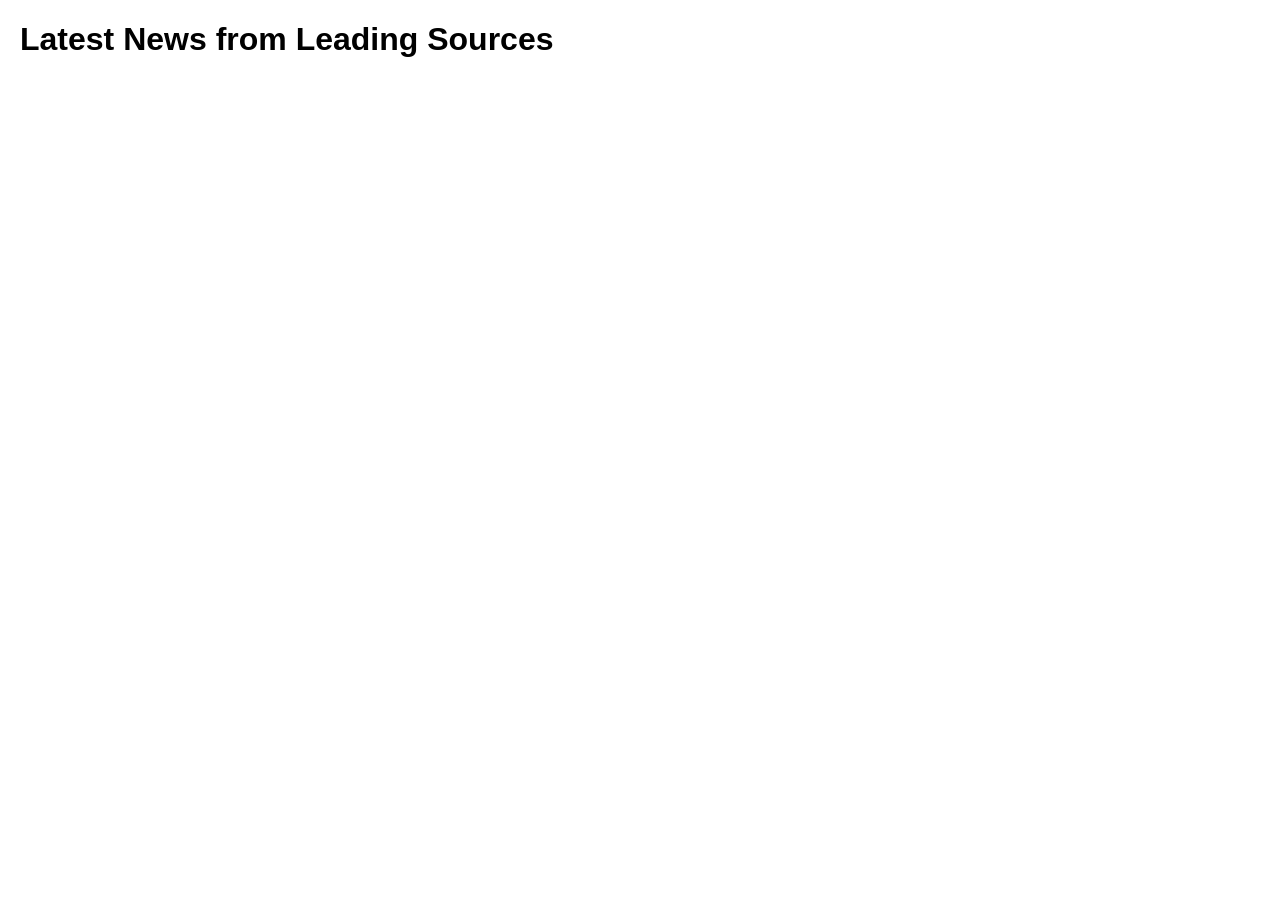
<file: indexrss.html>
<!DOCTYPE html>
<html lang="en">
<head>
    <meta charset="UTF-8">
    <meta name="viewport" content="width=device-width, initial-scale=1.0">
    <title>Global News Aggregator</title>
    <style>
        body { font-family: Arial, sans-serif; margin: 20px; }
        .news-container { max-width: 800px; margin: auto; }
        .news-item { border-bottom: 1px solid #ccc; padding: 10px 0; }
        a { text-decoration: none; color: #007bff; }
    </style>
</head>
<body>
    <h1>Latest News from Leading Sources</h1>
    <div class="news-container" id="news"></div>

    <script>
        const rssFeeds = [
            "https://rss2json.com/api.json?rss_url=https://feeds.megaphone.fm/newheights",
            "https://rss2json.com/api.json?rss_url=http://rss.cnn.com/rss/edition.rss",
            "https://rss2json.com/api.json?rss_url=https://www.reutersagency.com/feed/?best-regions=world"
        ];

        async function fetchNews() {
            let newsHTML = "";
            for (let feed of rssFeeds) {
                const response = await fetch(feed);
                const data = await response.json();
                data.items.slice(0, 5).forEach(item => {
                    newsHTML += `<div class="news-item">
                                    <h3><a href="${item.link}" target="_blank">${item.title}</a></h3>
                                    <p>${item.pubDate}</p>
                                </div>`;
                });
            }
            document.getElementById("news").innerHTML = newsHTML;
        }

        fetchNews();
    </script>
</body>
</html>
</file>
